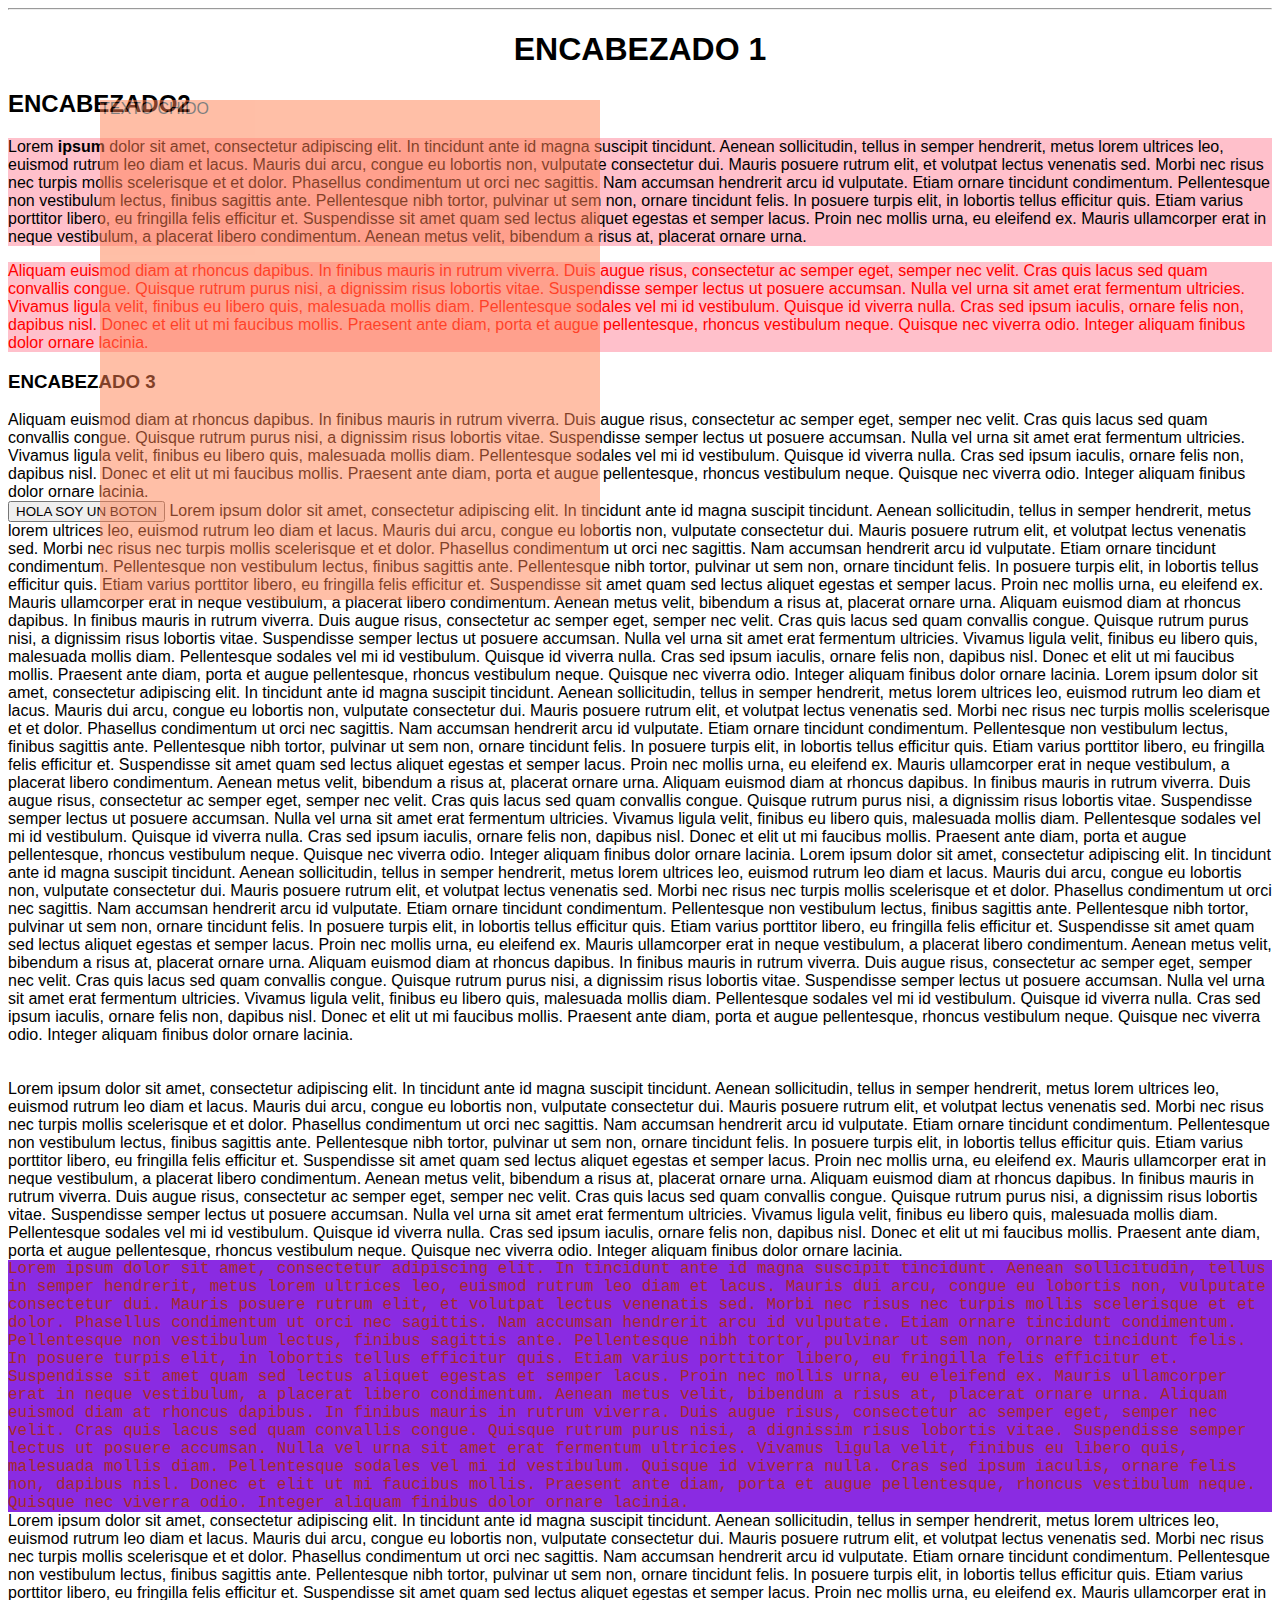
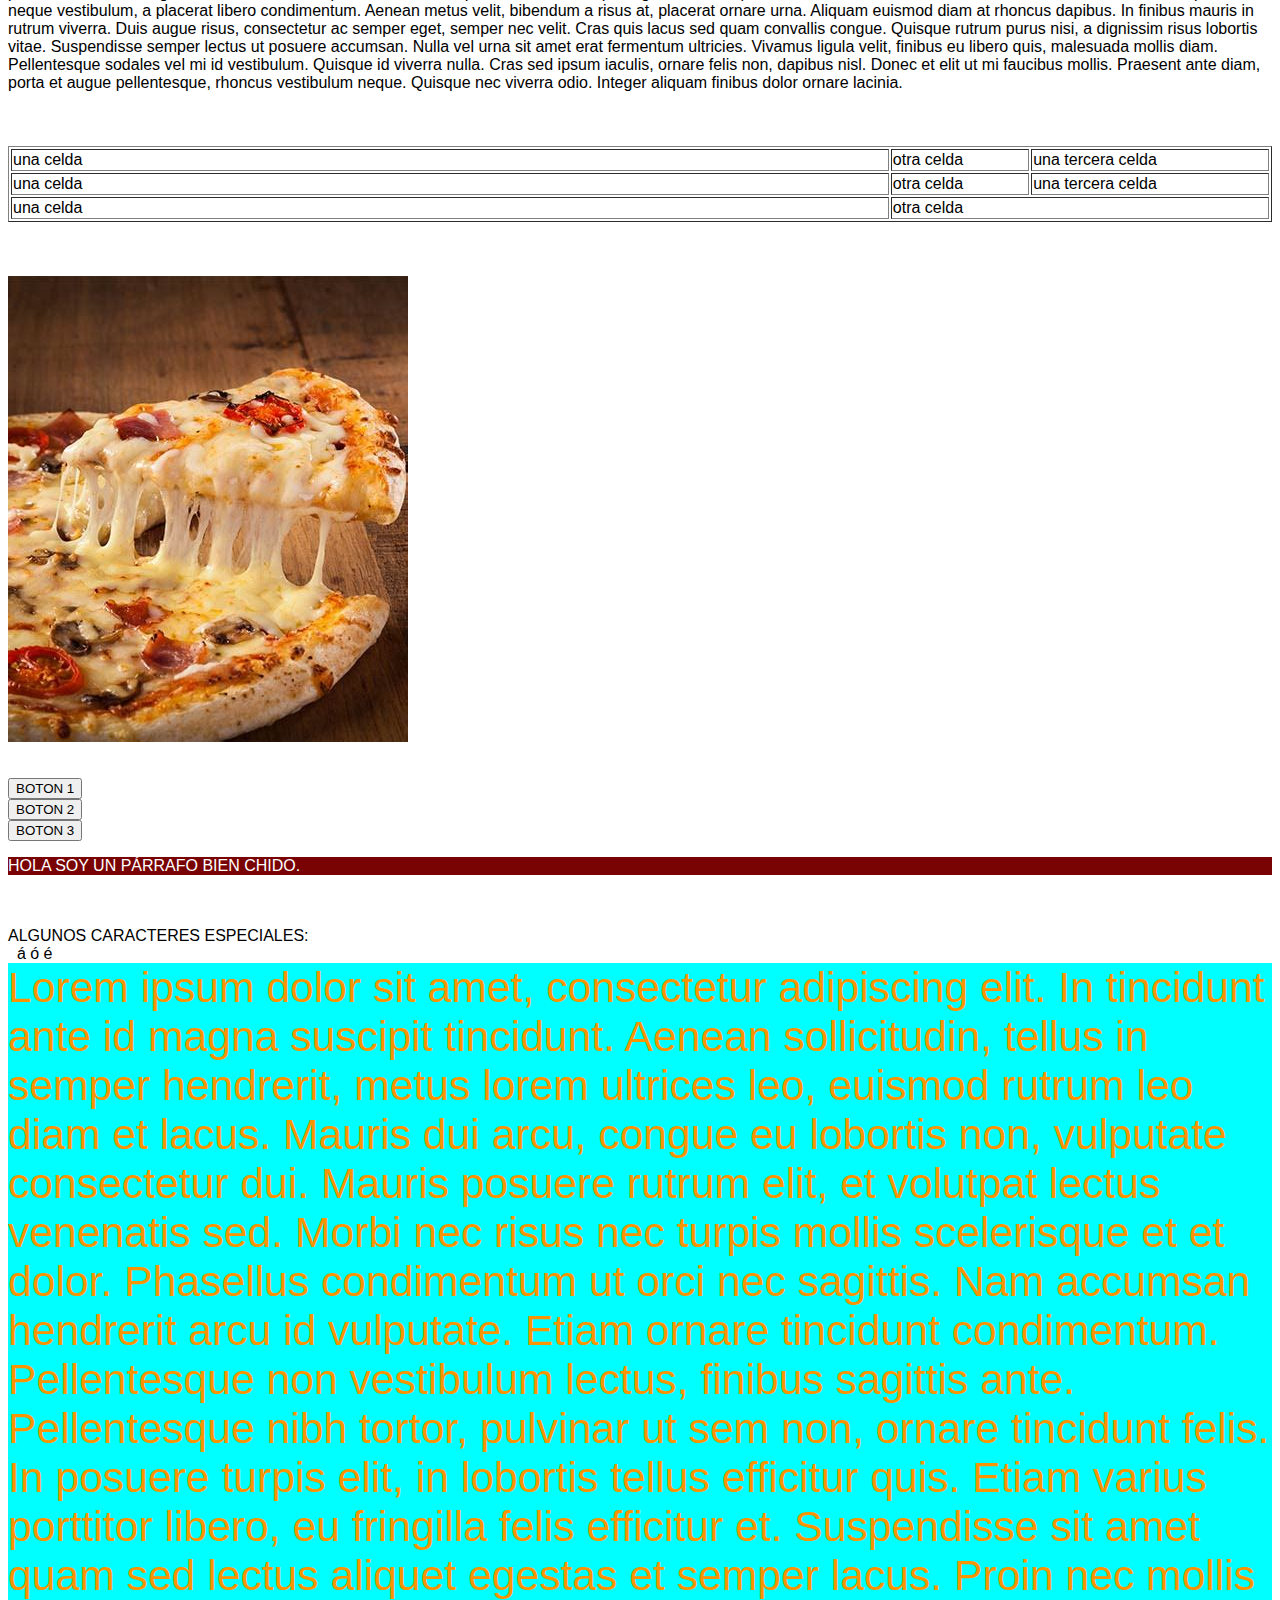
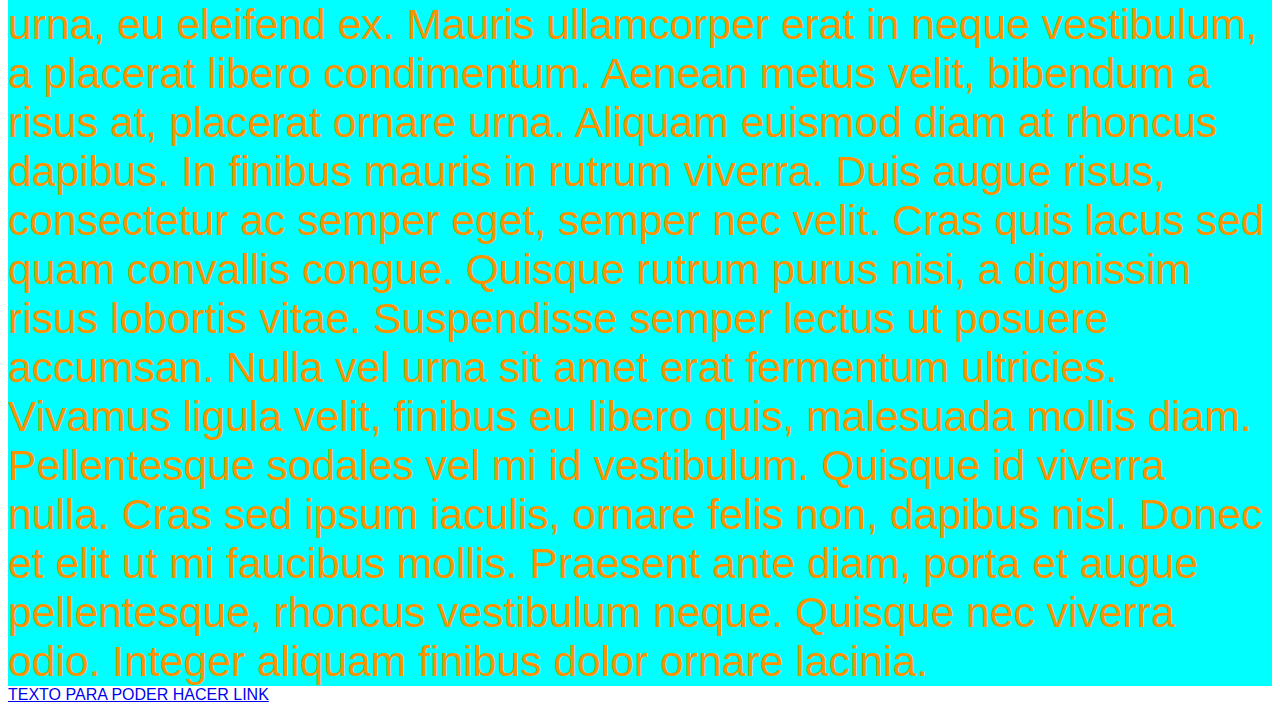
<file: index.html>
<!-- esto es un comentario -->
<!-- html usa tags -->
<!-- html no contiene lógica -->
<!-- describe una interfaz -->
<html>
<!-- esto abarca todo el doc -->
    <head>
        <title>PRÁCTICA BÁSICA DE HTML</title>
        <script src="script.js"></script>

        <!-- estilo -->
        <!-- CSS -->
        <!-- cascading style sheets -->
        <!-- además de embeber se pueden definir clases o estilo por id en otra región -->
        
        <!-- clase: se puede definir un tipo de estilo reutilizable -->
        <link rel="stylesheet" href="style.css" />
    </head>
    <body onload="ejemplo()">
        <!-- horizontal ruler -->
        <hr />

        <!-- encabezados / headers -->
        <center>
            <h1>ENCABEZADO 1</h1>
        </center>
        
        <h2>ENCABEZADO2</h2>
        <!-- p es parrafo -->
        <p>
            Lorem <span style="font-weight: bold;">ipsum</span> dolor sit amet, consectetur adipiscing elit. In tincidunt ante id magna suscipit tincidunt. Aenean sollicitudin, tellus in semper hendrerit, metus lorem ultrices leo, euismod rutrum leo diam et lacus. Mauris dui arcu, congue eu lobortis non, vulputate consectetur dui. Mauris posuere rutrum elit, et volutpat lectus venenatis sed. Morbi nec risus nec turpis mollis scelerisque et et dolor. Phasellus condimentum ut orci nec sagittis. Nam accumsan hendrerit arcu id vulputate. Etiam ornare tincidunt condimentum. Pellentesque non vestibulum lectus, finibus sagittis ante. Pellentesque nibh tortor, pulvinar ut sem non, ornare tincidunt felis. In posuere turpis elit, in lobortis tellus efficitur quis. Etiam varius porttitor libero, eu fringilla felis efficitur et. Suspendisse sit amet quam sed lectus aliquet egestas et semper lacus. Proin nec mollis urna, eu eleifend ex. Mauris ullamcorper erat in neque vestibulum, a placerat libero condimentum. Aenean metus velit, bibendum a risus at, placerat ornare urna.
        </p>
        <p class="estilote">
            Aliquam euismod diam at rhoncus dapibus. In finibus mauris in rutrum viverra. Duis augue risus, consectetur ac semper eget, semper nec velit. Cras quis lacus sed quam convallis congue. Quisque rutrum purus nisi, a dignissim risus lobortis vitae. Suspendisse semper lectus ut posuere accumsan. Nulla vel urna sit amet erat fermentum ultricies. Vivamus ligula velit, finibus eu libero quis, malesuada mollis diam. Pellentesque sodales vel mi id vestibulum. Quisque id viverra nulla. Cras sed ipsum iaculis, ornare felis non, dapibus nisl. Donec et elit ut mi faucibus mollis. Praesent ante diam, porta et augue pellentesque, rhoncus vestibulum neque. Quisque nec viverra odio. Integer aliquam finibus dolor ornare lacinia.
        </p>
        <h3>ENCABEZADO 3</h3>
        Aliquam euismod diam at rhoncus dapibus. In finibus mauris in rutrum viverra. Duis augue risus, consectetur ac semper eget, semper nec velit. Cras quis lacus sed quam convallis congue. Quisque rutrum purus nisi, a dignissim risus lobortis vitae. Suspendisse semper lectus ut posuere accumsan. Nulla vel urna sit amet erat fermentum ultricies. Vivamus ligula velit, finibus eu libero quis, malesuada mollis diam. Pellentesque sodales vel mi id vestibulum. Quisque id viverra nulla. Cras sed ipsum iaculis, ornare felis non, dapibus nisl. Donec et elit ut mi faucibus mollis. Praesent ante diam, porta et augue pellentesque, rhoncus vestibulum neque. Quisque nec viverra odio. Integer aliquam finibus dolor ornare lacinia.
        
        <!-- br - line break -->
        <br />

        <button>HOLA SOY UN BOTON</button>
        <!-- span y div normalmente utilizados para agrupar -->
        <!-- span en si mismo no hace mucho mas que agrupar-->
        <!-- se usa mezclado con CSS -->
        <span>

            Lorem ipsum dolor sit amet, consectetur adipiscing elit. In tincidunt ante id magna suscipit tincidunt. Aenean sollicitudin, tellus in semper hendrerit, metus lorem ultrices leo, euismod rutrum leo diam et lacus. Mauris dui arcu, congue eu lobortis non, vulputate consectetur dui. Mauris posuere rutrum elit, et volutpat lectus venenatis sed. Morbi nec risus nec turpis mollis scelerisque et et dolor. Phasellus condimentum ut orci nec sagittis. Nam accumsan hendrerit arcu id vulputate. Etiam ornare tincidunt condimentum. Pellentesque non vestibulum lectus, finibus sagittis ante. Pellentesque nibh tortor, pulvinar ut sem non, ornare tincidunt felis. In posuere turpis elit, in lobortis tellus efficitur quis. Etiam varius porttitor libero, eu fringilla felis efficitur et. Suspendisse sit amet quam sed lectus aliquet egestas et semper lacus. Proin nec mollis urna, eu eleifend ex. Mauris ullamcorper erat in neque vestibulum, a placerat libero condimentum. Aenean metus velit, bibendum a risus at, placerat ornare urna.

            Aliquam euismod diam at rhoncus dapibus. In finibus mauris in rutrum viverra. Duis augue risus, consectetur ac semper eget, semper nec velit. Cras quis lacus sed quam convallis congue. Quisque rutrum purus nisi, a dignissim risus lobortis vitae. Suspendisse semper lectus ut posuere accumsan. Nulla vel urna sit amet erat fermentum ultricies. Vivamus ligula velit, finibus eu libero quis, malesuada mollis diam. Pellentesque sodales vel mi id vestibulum. Quisque id viverra nulla. Cras sed ipsum iaculis, ornare felis non, dapibus nisl. Donec et elit ut mi faucibus mollis. Praesent ante diam, porta et augue pellentesque, rhoncus vestibulum neque. Quisque nec viverra odio. Integer aliquam finibus dolor ornare lacinia.
        </span>
        <span>

            Lorem ipsum dolor sit amet, consectetur adipiscing elit. In tincidunt ante id magna suscipit tincidunt. Aenean sollicitudin, tellus in semper hendrerit, metus lorem ultrices leo, euismod rutrum leo diam et lacus. Mauris dui arcu, congue eu lobortis non, vulputate consectetur dui. Mauris posuere rutrum elit, et volutpat lectus venenatis sed. Morbi nec risus nec turpis mollis scelerisque et et dolor. Phasellus condimentum ut orci nec sagittis. Nam accumsan hendrerit arcu id vulputate. Etiam ornare tincidunt condimentum. Pellentesque non vestibulum lectus, finibus sagittis ante. Pellentesque nibh tortor, pulvinar ut sem non, ornare tincidunt felis. In posuere turpis elit, in lobortis tellus efficitur quis. Etiam varius porttitor libero, eu fringilla felis efficitur et. Suspendisse sit amet quam sed lectus aliquet egestas et semper lacus. Proin nec mollis urna, eu eleifend ex. Mauris ullamcorper erat in neque vestibulum, a placerat libero condimentum. Aenean metus velit, bibendum a risus at, placerat ornare urna.

            Aliquam euismod diam at rhoncus dapibus. In finibus mauris in rutrum viverra. Duis augue risus, consectetur ac semper eget, semper nec velit. Cras quis lacus sed quam convallis congue. Quisque rutrum purus nisi, a dignissim risus lobortis vitae. Suspendisse semper lectus ut posuere accumsan. Nulla vel urna sit amet erat fermentum ultricies. Vivamus ligula velit, finibus eu libero quis, malesuada mollis diam. Pellentesque sodales vel mi id vestibulum. Quisque id viverra nulla. Cras sed ipsum iaculis, ornare felis non, dapibus nisl. Donec et elit ut mi faucibus mollis. Praesent ante diam, porta et augue pellentesque, rhoncus vestibulum neque. Quisque nec viverra odio. Integer aliquam finibus dolor ornare lacinia.
        </span>
        <span>

            Lorem ipsum dolor sit amet, consectetur adipiscing elit. In tincidunt ante id magna suscipit tincidunt. Aenean sollicitudin, tellus in semper hendrerit, metus lorem ultrices leo, euismod rutrum leo diam et lacus. Mauris dui arcu, congue eu lobortis non, vulputate consectetur dui. Mauris posuere rutrum elit, et volutpat lectus venenatis sed. Morbi nec risus nec turpis mollis scelerisque et et dolor. Phasellus condimentum ut orci nec sagittis. Nam accumsan hendrerit arcu id vulputate. Etiam ornare tincidunt condimentum. Pellentesque non vestibulum lectus, finibus sagittis ante. Pellentesque nibh tortor, pulvinar ut sem non, ornare tincidunt felis. In posuere turpis elit, in lobortis tellus efficitur quis. Etiam varius porttitor libero, eu fringilla felis efficitur et. Suspendisse sit amet quam sed lectus aliquet egestas et semper lacus. Proin nec mollis urna, eu eleifend ex. Mauris ullamcorper erat in neque vestibulum, a placerat libero condimentum. Aenean metus velit, bibendum a risus at, placerat ornare urna.

            Aliquam euismod diam at rhoncus dapibus. In finibus mauris in rutrum viverra. Duis augue risus, consectetur ac semper eget, semper nec velit. Cras quis lacus sed quam convallis congue. Quisque rutrum purus nisi, a dignissim risus lobortis vitae. Suspendisse semper lectus ut posuere accumsan. Nulla vel urna sit amet erat fermentum ultricies. Vivamus ligula velit, finibus eu libero quis, malesuada mollis diam. Pellentesque sodales vel mi id vestibulum. Quisque id viverra nulla. Cras sed ipsum iaculis, ornare felis non, dapibus nisl. Donec et elit ut mi faucibus mollis. Praesent ante diam, porta et augue pellentesque, rhoncus vestibulum neque. Quisque nec viverra odio. Integer aliquam finibus dolor ornare lacinia.
        </span>
        
        <br />
        <br />
        <br />
        
        <!-- div también agrupa pero aquí ya se comportan como un bloque "físico" -->
        <div>
            Lorem ipsum dolor sit amet, consectetur adipiscing elit. In tincidunt ante id magna suscipit tincidunt. Aenean sollicitudin, tellus in semper hendrerit, metus lorem ultrices leo, euismod rutrum leo diam et lacus. Mauris dui arcu, congue eu lobortis non, vulputate consectetur dui. Mauris posuere rutrum elit, et volutpat lectus venenatis sed. Morbi nec risus nec turpis mollis scelerisque et et dolor. Phasellus condimentum ut orci nec sagittis. Nam accumsan hendrerit arcu id vulputate. Etiam ornare tincidunt condimentum. Pellentesque non vestibulum lectus, finibus sagittis ante. Pellentesque nibh tortor, pulvinar ut sem non, ornare tincidunt felis. In posuere turpis elit, in lobortis tellus efficitur quis. Etiam varius porttitor libero, eu fringilla felis efficitur et. Suspendisse sit amet quam sed lectus aliquet egestas et semper lacus. Proin nec mollis urna, eu eleifend ex. Mauris ullamcorper erat in neque vestibulum, a placerat libero condimentum. Aenean metus velit, bibendum a risus at, placerat ornare urna.

            Aliquam euismod diam at rhoncus dapibus. In finibus mauris in rutrum viverra. Duis augue risus, consectetur ac semper eget, semper nec velit. Cras quis lacus sed quam convallis congue. Quisque rutrum purus nisi, a dignissim risus lobortis vitae. Suspendisse semper lectus ut posuere accumsan. Nulla vel urna sit amet erat fermentum ultricies. Vivamus ligula velit, finibus eu libero quis, malesuada mollis diam. Pellentesque sodales vel mi id vestibulum. Quisque id viverra nulla. Cras sed ipsum iaculis, ornare felis non, dapibus nisl. Donec et elit ut mi faucibus mollis. Praesent ante diam, porta et augue pellentesque, rhoncus vestibulum neque. Quisque nec viverra odio. Integer aliquam finibus dolor ornare lacinia.
        </div>

        <div class="estilito">
            Lorem ipsum dolor sit amet, consectetur adipiscing elit. In tincidunt ante id magna suscipit tincidunt. Aenean sollicitudin, tellus in semper hendrerit, metus lorem ultrices leo, euismod rutrum leo diam et lacus. Mauris dui arcu, congue eu lobortis non, vulputate consectetur dui. Mauris posuere rutrum elit, et volutpat lectus venenatis sed. Morbi nec risus nec turpis mollis scelerisque et et dolor. Phasellus condimentum ut orci nec sagittis. Nam accumsan hendrerit arcu id vulputate. Etiam ornare tincidunt condimentum. Pellentesque non vestibulum lectus, finibus sagittis ante. Pellentesque nibh tortor, pulvinar ut sem non, ornare tincidunt felis. In posuere turpis elit, in lobortis tellus efficitur quis. Etiam varius porttitor libero, eu fringilla felis efficitur et. Suspendisse sit amet quam sed lectus aliquet egestas et semper lacus. Proin nec mollis urna, eu eleifend ex. Mauris ullamcorper erat in neque vestibulum, a placerat libero condimentum. Aenean metus velit, bibendum a risus at, placerat ornare urna.

            Aliquam euismod diam at rhoncus dapibus. In finibus mauris in rutrum viverra. Duis augue risus, consectetur ac semper eget, semper nec velit. Cras quis lacus sed quam convallis congue. Quisque rutrum purus nisi, a dignissim risus lobortis vitae. Suspendisse semper lectus ut posuere accumsan. Nulla vel urna sit amet erat fermentum ultricies. Vivamus ligula velit, finibus eu libero quis, malesuada mollis diam. Pellentesque sodales vel mi id vestibulum. Quisque id viverra nulla. Cras sed ipsum iaculis, ornare felis non, dapibus nisl. Donec et elit ut mi faucibus mollis. Praesent ante diam, porta et augue pellentesque, rhoncus vestibulum neque. Quisque nec viverra odio. Integer aliquam finibus dolor ornare lacinia.
        </div>

        <div>
            Lorem ipsum dolor sit amet, consectetur adipiscing elit. In tincidunt ante id magna suscipit tincidunt. Aenean sollicitudin, tellus in semper hendrerit, metus lorem ultrices leo, euismod rutrum leo diam et lacus. Mauris dui arcu, congue eu lobortis non, vulputate consectetur dui. Mauris posuere rutrum elit, et volutpat lectus venenatis sed. Morbi nec risus nec turpis mollis scelerisque et et dolor. Phasellus condimentum ut orci nec sagittis. Nam accumsan hendrerit arcu id vulputate. Etiam ornare tincidunt condimentum. Pellentesque non vestibulum lectus, finibus sagittis ante. Pellentesque nibh tortor, pulvinar ut sem non, ornare tincidunt felis. In posuere turpis elit, in lobortis tellus efficitur quis. Etiam varius porttitor libero, eu fringilla felis efficitur et. Suspendisse sit amet quam sed lectus aliquet egestas et semper lacus. Proin nec mollis urna, eu eleifend ex. Mauris ullamcorper erat in neque vestibulum, a placerat libero condimentum. Aenean metus velit, bibendum a risus at, placerat ornare urna.

            Aliquam euismod diam at rhoncus dapibus. In finibus mauris in rutrum viverra. Duis augue risus, consectetur ac semper eget, semper nec velit. Cras quis lacus sed quam convallis congue. Quisque rutrum purus nisi, a dignissim risus lobortis vitae. Suspendisse semper lectus ut posuere accumsan. Nulla vel urna sit amet erat fermentum ultricies. Vivamus ligula velit, finibus eu libero quis, malesuada mollis diam. Pellentesque sodales vel mi id vestibulum. Quisque id viverra nulla. Cras sed ipsum iaculis, ornare felis non, dapibus nisl. Donec et elit ut mi faucibus mollis. Praesent ante diam, porta et augue pellentesque, rhoncus vestibulum neque. Quisque nec viverra odio. Integer aliquam finibus dolor ornare lacinia.
        </div>
    
        <br />
        <br />
        <br />

        <!-- tablas -->
        <!-- dentro de una tag puede haber atributos -->
        <!-- los atributos normalmente funcionan de parámetros que alteran el comportamiento -->
        <!-- de la tag -->
        <table border=1 width=100%>

            <tr>
                <!-- tr - table row, define hilera, compuesta de celdas -->
                <td width=70%>
                    <!-- table data (?) - una celda individual -->
                    una celda
                </td>
                <td>
                    <!-- table data (?) - una celda individual -->
                    otra celda
                </td>
                <td>
                    <!-- table data (?) - una celda individual -->
                    una tercera celda
                </td>
            </tr>
            <tr>
                <!-- tr - table row, define hilera, compuesta de celdas -->
                <td>
                    <!-- table data (?) - una celda individual -->
                    una celda
                </td>
                <td>
                    <!-- table data (?) - una celda individual -->
                    otra celda
                </td>
                <td>
                    <!-- table data (?) - una celda individual -->
                    una tercera celda
                </td>
            </tr>
            <tr>
                <!-- tr - table row, define hilera, compuesta de celdas -->
                <td>
                    <!-- table data (?) - una celda individual -->
                    una celda
                </td>
                <td colspan="2">
                    <!-- table data (?) - una celda individual -->
                    otra celda
                </td>
            </tr>
        </table>
       
        <br />
        <br />
        <br />
        <img src="pizza1.jpeg" />
        <br />
        <br />
        <br />
        <button onclick="javascript:alert('CODIGO EMBEBIDO');">BOTON 1</button>
        <br />
        <button onclick="boton2();">BOTON 2</button>
        <br />
        <button onclick="boton3();">BOTON 3</button>

        <br />
        <p id="parrafito">HOLA SOY UN PÁRRAFO BIEN CHIDO.</p>

        <br />
        <br />
        ALGUNOS CARACTERES ESPECIALES:
        <br />
        &nbsp; <!-- <= es espacio --> &aacute; &oacute; &eacute;
        
        <!-- embeber estilo -->

        <div style="font-size: 32pt; color: #f79400; background-color: aqua;">
            Lorem ipsum dolor sit amet, consectetur adipiscing elit. In tincidunt ante id magna suscipit tincidunt. Aenean sollicitudin, tellus in semper hendrerit, metus lorem ultrices leo, euismod rutrum leo diam et lacus. Mauris dui arcu, congue eu lobortis non, vulputate consectetur dui. Mauris posuere rutrum elit, et volutpat lectus venenatis sed. Morbi nec risus nec turpis mollis scelerisque et et dolor. Phasellus condimentum ut orci nec sagittis. Nam accumsan hendrerit arcu id vulputate. Etiam ornare tincidunt condimentum. Pellentesque non vestibulum lectus, finibus sagittis ante. Pellentesque nibh tortor, pulvinar ut sem non, ornare tincidunt felis. In posuere turpis elit, in lobortis tellus efficitur quis. Etiam varius porttitor libero, eu fringilla felis efficitur et. Suspendisse sit amet quam sed lectus aliquet egestas et semper lacus. Proin nec mollis urna, eu eleifend ex. Mauris ullamcorper erat in neque vestibulum, a placerat libero condimentum. Aenean metus velit, bibendum a risus at, placerat ornare urna.

            Aliquam euismod diam at rhoncus dapibus. In finibus mauris in rutrum viverra. Duis augue risus, consectetur ac semper eget, semper nec velit. Cras quis lacus sed quam convallis congue. Quisque rutrum purus nisi, a dignissim risus lobortis vitae. Suspendisse semper lectus ut posuere accumsan. Nulla vel urna sit amet erat fermentum ultricies. Vivamus ligula velit, finibus eu libero quis, malesuada mollis diam. Pellentesque sodales vel mi id vestibulum. Quisque id viverra nulla. Cras sed ipsum iaculis, ornare felis non, dapibus nisl. Donec et elit ut mi faucibus mollis. Praesent ante diam, porta et augue pellentesque, rhoncus vestibulum neque. Quisque nec viverra odio. Integer aliquam finibus dolor ornare lacinia.
        </div>

        <div style="opacity: 0.5; position: absolute; left:100px; top: 100px; width: 500px; height: 500px; background-color: coral;">TEXTO CHIDO</div>
        
        <!-- cómo se hace un link -->
        <!-- tipos de ruta: -->
        <!-- * ruta absoluta incluye toda la dirección -->
        <!-- /index.html -->
        <!-- ruta relativa está basada en mi ubicación actual -->
        <!-- si empieza con ./ es el folder actual (se puede omitir) -->
        <!-- si empieza con ../ es el folder contenedor -->
        <a href="segundo/dos.html">TEXTO PARA PODER HACER LINK</a>
    </body>
</html>
</file>
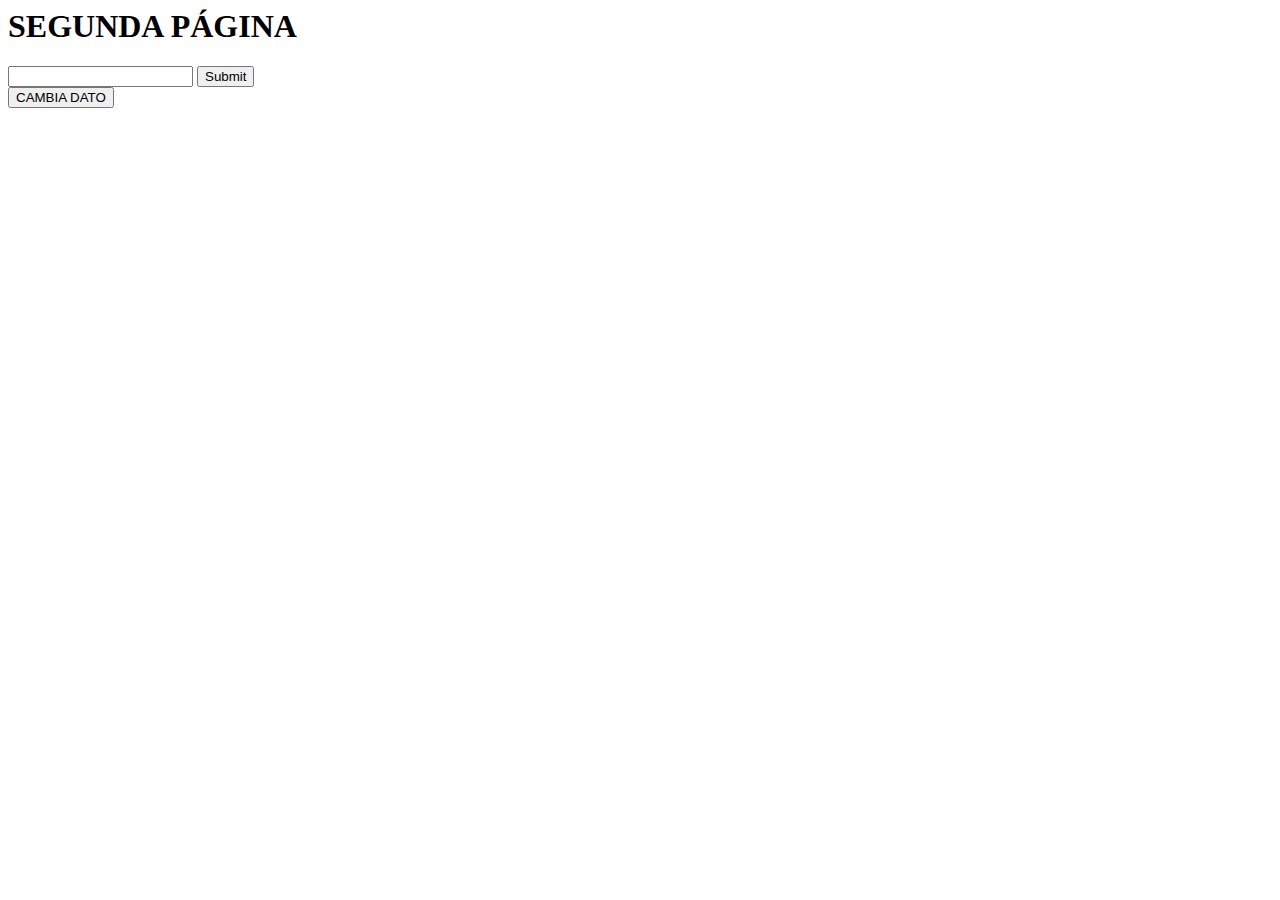
<file: segundo/dos.html>
<html>
    <head>
        <title>SEGUNDA P&Aacute;GINA</title>
        <script src="../script.js"></script>
    </head>
    <body>
        <h1>SEGUNDA P&Aacute;GINA</h1>
        <!-- para creación de formularios utilizamos form -->
        <!-- método es una acción que se especifica en el encabezado http -->
        <form action="" method="POST">
            <input type="text" id="textito">
            <input type="submit">
            <br />
            <button onclick="cambiarDatoDeInput()">CAMBIA DATO</button>
        </form>
    </body>
</html>
</file>
<file: style.css>
body {
    font-family: Arial, Helvetica, sans-serif;
}

p {
    background-color: pink;
}

p.estilote {

    color:red;
}

.estilito {
    font-family: 'Courier New', Courier, monospace;
    color: brown;
    background-color: blueviolet;
}

#parrafito {

    font-family: 'Segoe UI', Tahoma, Geneva, Verdana, sans-serif;
    color:white;
    background-color: rgb(121, 3, 3);
}
</file>
